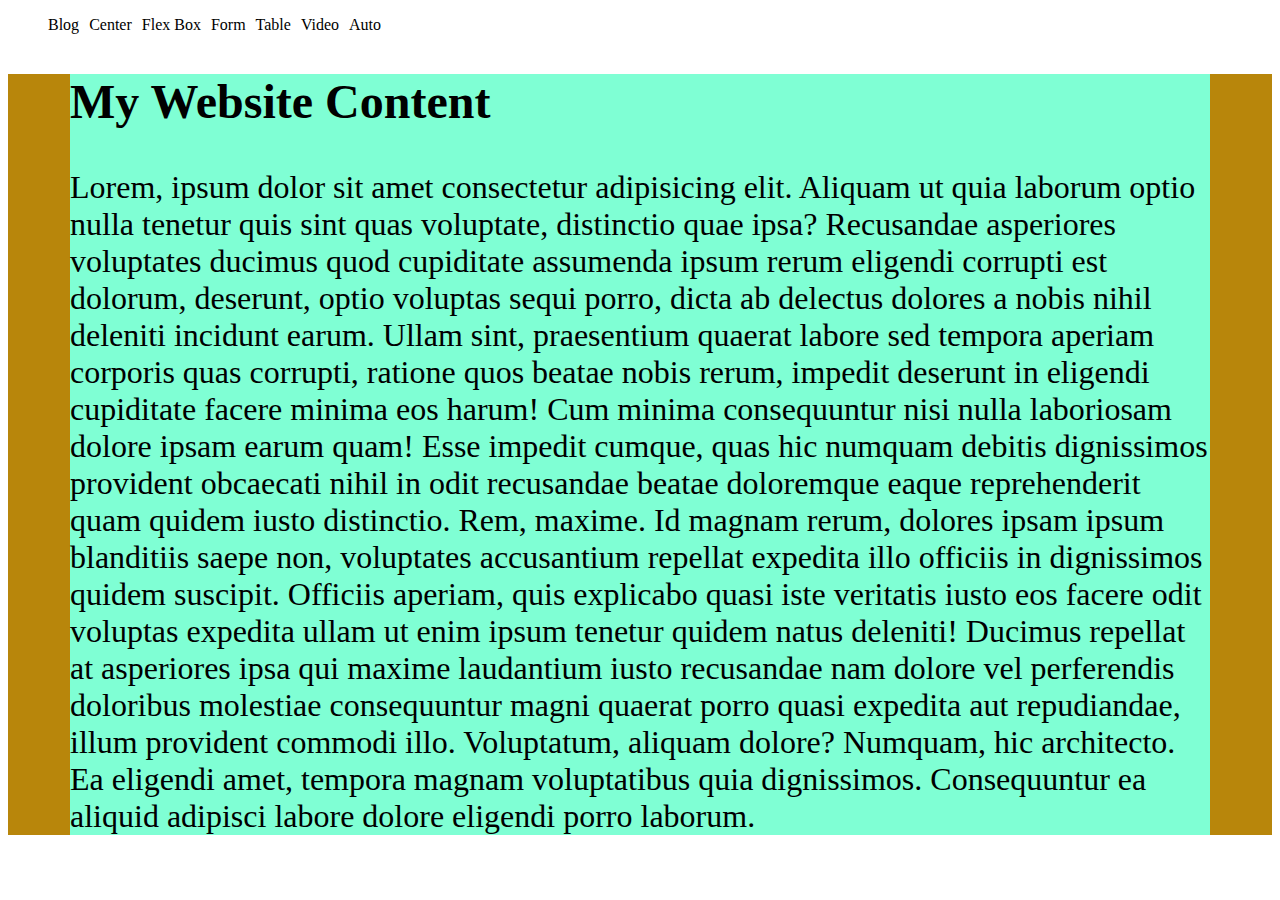
<file: index.html>
<!DOCTYPE html>
<html lang="en">
<head>
    <meta charset="UTF-8">
    <meta name="viewport" content="width=device-width, initial-scale=1.0">
    <title>Auto</title>
    <link rel="stylesheet" href="styles/nav.css">
    <style>
        .container{
            background-color: darkgoldenrod;
        }
        .content{
            background-color: aquamarine;
            font-size: 2em;
            max-width: 1140px;
            margin: 0px auto;
        }
    </style>
</head>
<body>
    

<header>
    <nav>
        <ul>
            <li><a href="blogs.html">Blog</a></li>
            <li><a href="center.html">Center</a></li> 
            <li><a href="flexbox.html">Flex Box</a></li>    
            <li><a href="form.html">Form</a></li>
            <li><a href="table.html">Table</a></li>
            <li><a href="video.html">Video</a></li>   
            <li><a href="index.html">Auto</a></li>   
        </ul>
    </nav>
</header>
<main>
    
<div class="container">
    <div class="content">
        <h2>My Website Content</h2>
        <p>Lorem, ipsum dolor sit amet consectetur adipisicing elit. Aliquam ut quia laborum optio nulla tenetur quis sint quas voluptate, distinctio quae ipsa? Recusandae asperiores voluptates ducimus quod cupiditate assumenda ipsum rerum eligendi corrupti est dolorum, deserunt, optio voluptas sequi porro, dicta ab delectus dolores a nobis nihil deleniti incidunt earum. Ullam sint, praesentium quaerat labore sed tempora aperiam corporis quas corrupti, ratione quos beatae nobis rerum, impedit deserunt in eligendi cupiditate facere minima eos harum! Cum minima consequuntur nisi nulla laboriosam dolore ipsam earum quam! Esse impedit cumque, quas hic numquam debitis dignissimos provident obcaecati nihil in odit recusandae beatae doloremque eaque reprehenderit quam quidem iusto distinctio. Rem, maxime. Id magnam rerum, dolores ipsam ipsum blanditiis saepe non, voluptates accusantium repellat expedita illo officiis in dignissimos quidem suscipit. Officiis aperiam, quis explicabo quasi iste veritatis iusto eos facere odit voluptas expedita ullam ut enim ipsum tenetur quidem natus deleniti! Ducimus repellat at asperiores ipsa qui maxime laudantium iusto recusandae nam dolore vel perferendis doloribus molestiae consequuntur magni quaerat porro quasi expedita aut repudiandae, illum provident commodi illo. Voluptatum, aliquam dolore? Numquam, hic architecto. Ea eligendi amet, tempora magnam voluptatibus quia dignissimos. Consequuntur ea aliquid adipisci labore dolore eligendi porro laborum.</p>
    </div>
</div>
</main>









</body>
</html>
</file>
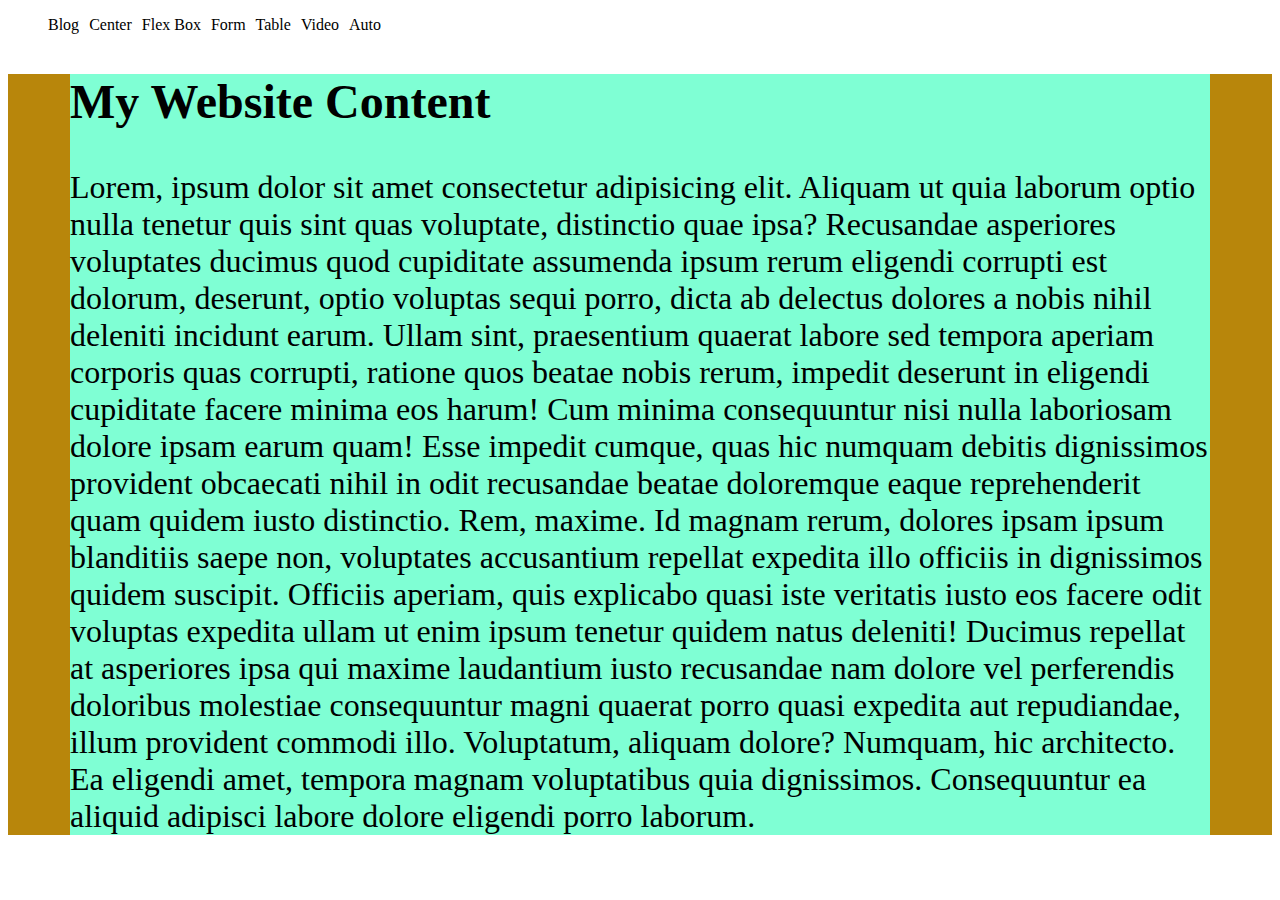
<file: auto.html>
<!DOCTYPE html>
<html lang="en">
<head>
    <meta charset="UTF-8">
    <meta name="viewport" content="width=device-width, initial-scale=1.0">
    <title>Auto</title>
    <link rel="stylesheet" href="styles/nav.css">
    <style>
        .container{
            background-color: darkgoldenrod;
        }
        .content{
            background-color: aquamarine;
            font-size: 2em;
            max-width: 1140px;
            margin: 0px auto;
        }
    </style>
</head>
<body>
    

<header>
    <nav>
        <ul>
            <li><a href="blogs.html">Blog</a></li>
            <li><a href="center.html">Center</a></li> 
            <li><a href="flexbox.html">Flex Box</a></li>    
            <li><a href="form.html">Form</a></li>
            <li><a href="table.html">Table</a></li>
            <li><a href="video.html">Video</a></li>   
            <li><a href="auto.html">Auto</a></li>   
        </ul>
    </nav>
</header>
<main>
    
<div class="container">
    <div class="content">
        <h2>My Website Content</h2>
        <p>Lorem, ipsum dolor sit amet consectetur adipisicing elit. Aliquam ut quia laborum optio nulla tenetur quis sint quas voluptate, distinctio quae ipsa? Recusandae asperiores voluptates ducimus quod cupiditate assumenda ipsum rerum eligendi corrupti est dolorum, deserunt, optio voluptas sequi porro, dicta ab delectus dolores a nobis nihil deleniti incidunt earum. Ullam sint, praesentium quaerat labore sed tempora aperiam corporis quas corrupti, ratione quos beatae nobis rerum, impedit deserunt in eligendi cupiditate facere minima eos harum! Cum minima consequuntur nisi nulla laboriosam dolore ipsam earum quam! Esse impedit cumque, quas hic numquam debitis dignissimos provident obcaecati nihil in odit recusandae beatae doloremque eaque reprehenderit quam quidem iusto distinctio. Rem, maxime. Id magnam rerum, dolores ipsam ipsum blanditiis saepe non, voluptates accusantium repellat expedita illo officiis in dignissimos quidem suscipit. Officiis aperiam, quis explicabo quasi iste veritatis iusto eos facere odit voluptas expedita ullam ut enim ipsum tenetur quidem natus deleniti! Ducimus repellat at asperiores ipsa qui maxime laudantium iusto recusandae nam dolore vel perferendis doloribus molestiae consequuntur magni quaerat porro quasi expedita aut repudiandae, illum provident commodi illo. Voluptatum, aliquam dolore? Numquam, hic architecto. Ea eligendi amet, tempora magnam voluptatibus quia dignissimos. Consequuntur ea aliquid adipisci labore dolore eligendi porro laborum.</p>
    </div>
</div>
</main>









</body>
</html>
</file>
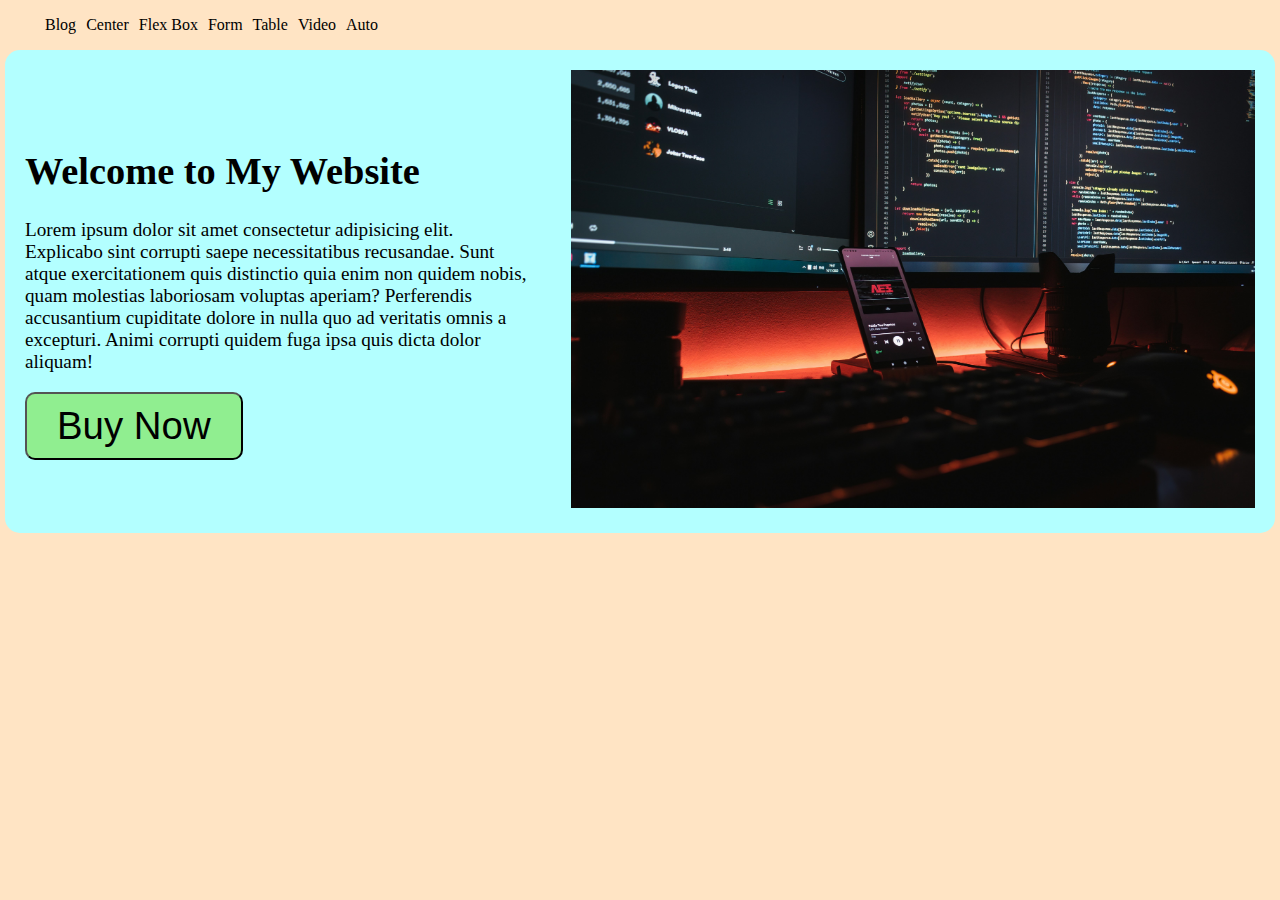
<file: banner.html>
<!DOCTYPE html>
<html lang="en">
<head>
    <meta charset="UTF-8">
    <meta name="viewport" content="width=device-width, initial-scale=1.0">
    <title>banner</title>
    <link rel="stylesheet" href="styles/nav.css">
    <link rel="stylesheet" href="styles/banner.css">
</head>
<body>
    <!-- Navigation Bar -->
    <header>
    <nav>
        <ul>
            <li><a href="blogs.html">Blog</a></li>
            <li><a href="center.html">Center</a></li> 
            <li><a href="flexbox.html">Flex Box</a></li>    
            <li><a href="form.html">Form</a></li>
            <li><a href="table.html">Table</a></li>
            <li><a href="video.html">Video</a></li>   
            <li><a href="auto.html">Auto</a></li>   
        </ul>
    </nav>
</header>

<main>
    <section class="hero-container">
      <div class="box">
          <h1>Welcome to My Website</h1>
        <p>Lorem ipsum dolor sit amet consectetur adipisicing elit. Explicabo sint corrupti saepe necessitatibus recusandae. Sunt atque exercitationem quis distinctio quia enim non quidem nobis, quam molestias laboriosam voluptas aperiam? Perferendis accusantium cupiditate dolore in nulla quo ad veritatis omnis a excepturi. Animi corrupti quidem fuga ipsa quis dicta dolor aliquam!</p>
        <button>Buy Now</button>
      </div>
      <div class="hero-img">
        <img src="img/2.jpg" alt="" >
      </div>

    </section>
</main>













</body>
</html>
</file>
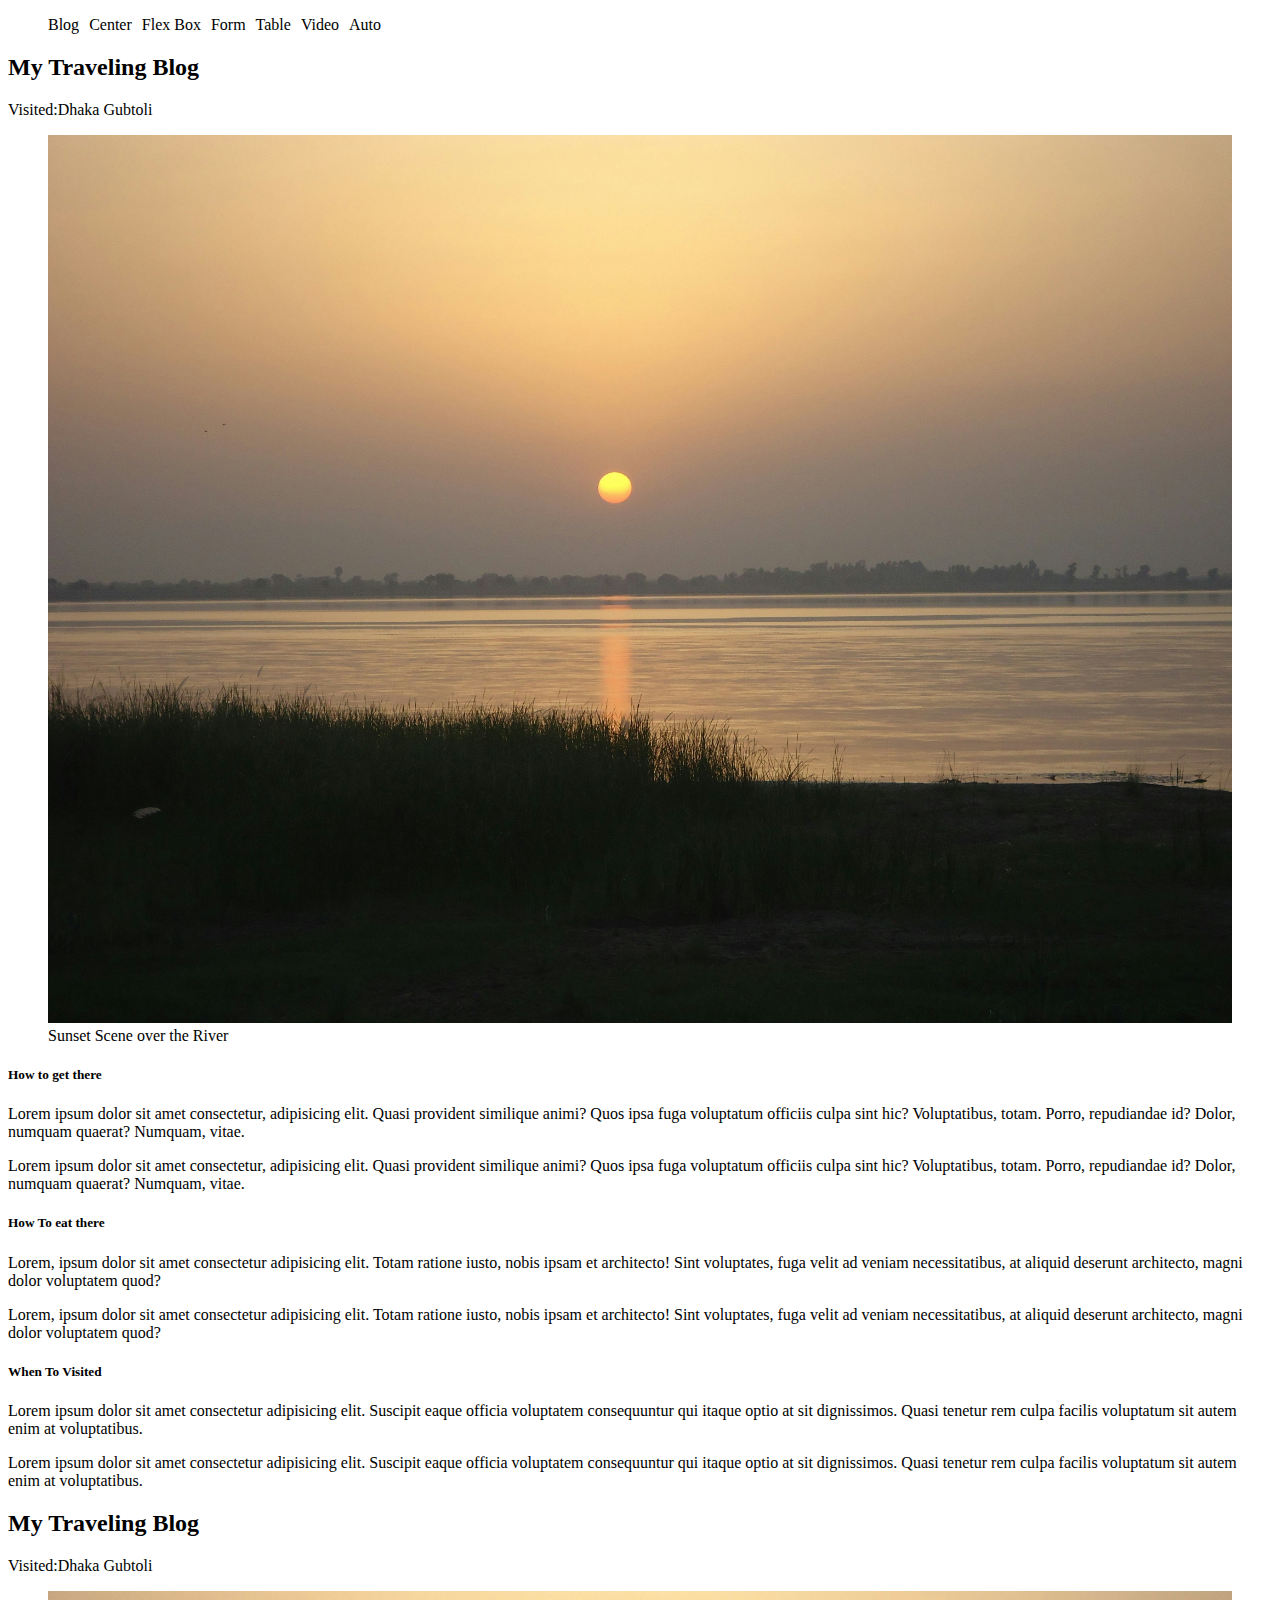
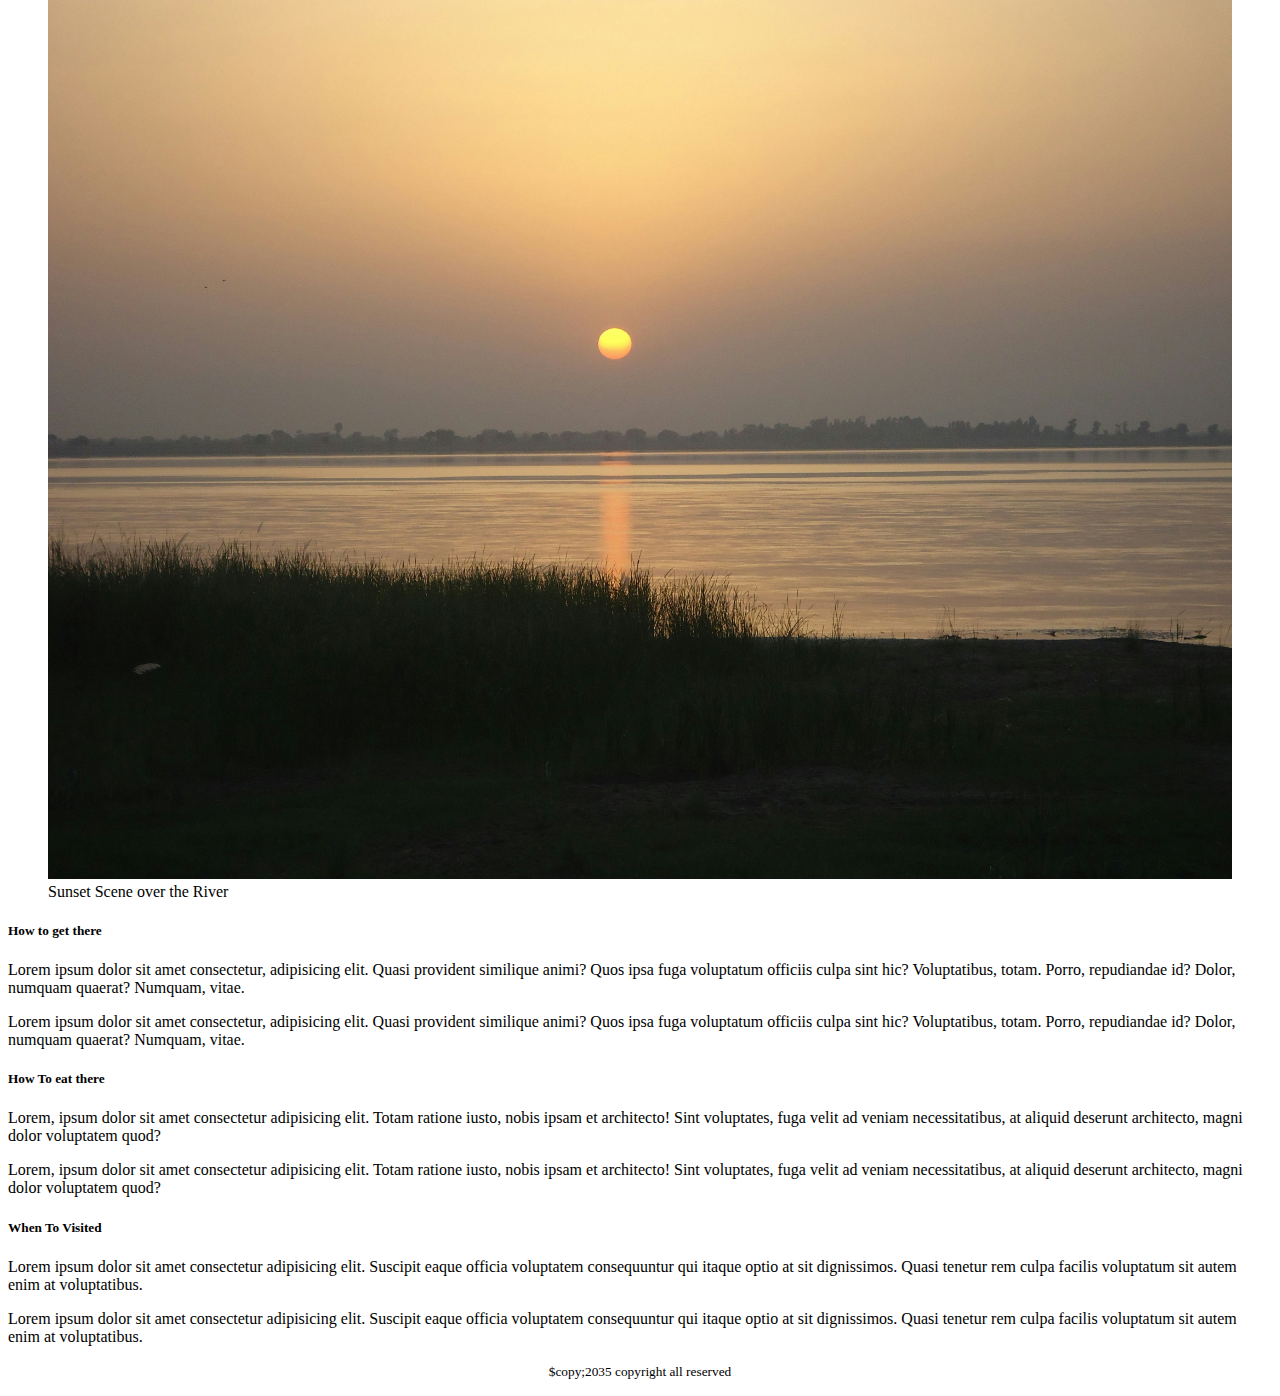
<file: blogs.html>
<!DOCTYPE html>
<html lang="en">
<head>
    <meta charset="UTF-8">
    <meta name="viewport" content="width=device-width, initial-scale=1.0">
    <title>My Blogs</title>
    <link rel="stylesheet" href="styles/blogs.css">
    <link rel="stylesheet" href="styles/nav.css">
</head>
<body>
    <!-- This is a Header Section -->
<header>
    <nav>
        <ul>
            <li><a href="blogs.html">Blog</a></li>
            <li><a href="center.html">Center</a></li> 
            <li><a href="flexbox.html">Flex Box</a></li>    
            <li><a href="form.html">Form</a></li>
            <li><a href="table.html">Table</a></li>
            <li><a href="video.html">Video</a></li>   
            <li><a href="index.html">Auto</a></li>   
        </ul>
    </nav>
</header>

<!-- This Is a Main Section -->
<main>

<article>
    <header>
        <h2>My Traveling Blog</h2>
        <p>Visited:Dhaka Gubtoli</p>
    </header>
    <figure>
        <img src="img/1.jpg" alt=" " width="100%">
        <figcaption>Sunset Scene over the River</figcaption>
    </figure>
    <section>
        <h5>How to get there</h5>
        <p>Lorem ipsum dolor sit amet consectetur, adipisicing elit. Quasi provident similique animi? Quos ipsa fuga voluptatum officiis culpa sint hic? Voluptatibus, totam. Porro, repudiandae id? Dolor, numquam quaerat? Numquam, vitae.</p>
        <p>Lorem ipsum dolor sit amet consectetur, adipisicing elit. Quasi provident similique animi? Quos ipsa fuga voluptatum officiis culpa sint hic? Voluptatibus, totam. Porro, repudiandae id? Dolor, numquam quaerat? Numquam, vitae.</p>
    </section>
    <section>
        <h5>How To eat there</h5>
        <p>Lorem, ipsum dolor sit amet consectetur adipisicing elit. Totam ratione iusto, nobis ipsam et architecto! Sint voluptates, fuga velit ad veniam necessitatibus, at aliquid deserunt architecto, magni dolor voluptatem quod?</p>
        <p>Lorem, ipsum dolor sit amet consectetur adipisicing elit. Totam ratione iusto, nobis ipsam et architecto! Sint voluptates, fuga velit ad veniam necessitatibus, at aliquid deserunt architecto, magni dolor voluptatem quod?</p>
    </section>
    <section>
        <h5>When To Visited</h5>
        <p>Lorem ipsum dolor sit amet consectetur adipisicing elit. Suscipit eaque officia voluptatem consequuntur qui itaque optio at sit dignissimos. Quasi tenetur rem culpa facilis voluptatum sit autem enim at voluptatibus.</p>
        <p>Lorem ipsum dolor sit amet consectetur adipisicing elit. Suscipit eaque officia voluptatem consequuntur qui itaque optio at sit dignissimos. Quasi tenetur rem culpa facilis voluptatum sit autem enim at voluptatibus.</p>
    </section>
</article>
<article>
    <header>
        <h2>My Traveling Blog</h2>
        <p>Visited:Dhaka Gubtoli</p>
    </header>
    <figure>
        <img src="img/1.jpg" alt=" " width="100%">
        <figcaption>Sunset Scene over the River</figcaption>
    </figure>
    <section>
        <h5>How to get there</h5>
        <p>Lorem ipsum dolor sit amet consectetur, adipisicing elit. Quasi provident similique animi? Quos ipsa fuga voluptatum officiis culpa sint hic? Voluptatibus, totam. Porro, repudiandae id? Dolor, numquam quaerat? Numquam, vitae.</p>
        <p>Lorem ipsum dolor sit amet consectetur, adipisicing elit. Quasi provident similique animi? Quos ipsa fuga voluptatum officiis culpa sint hic? Voluptatibus, totam. Porro, repudiandae id? Dolor, numquam quaerat? Numquam, vitae.</p>
    </section>
    <section>
        <h5>How To eat there</h5>
        <p>Lorem, ipsum dolor sit amet consectetur adipisicing elit. Totam ratione iusto, nobis ipsam et architecto! Sint voluptates, fuga velit ad veniam necessitatibus, at aliquid deserunt architecto, magni dolor voluptatem quod?</p>
        <p>Lorem, ipsum dolor sit amet consectetur adipisicing elit. Totam ratione iusto, nobis ipsam et architecto! Sint voluptates, fuga velit ad veniam necessitatibus, at aliquid deserunt architecto, magni dolor voluptatem quod?</p>
    </section>
    <section>
        <h5>When To Visited</h5>
        <p>Lorem ipsum dolor sit amet consectetur adipisicing elit. Suscipit eaque officia voluptatem consequuntur qui itaque optio at sit dignissimos. Quasi tenetur rem culpa facilis voluptatum sit autem enim at voluptatibus.</p>
        <p>Lorem ipsum dolor sit amet consectetur adipisicing elit. Suscipit eaque officia voluptatem consequuntur qui itaque optio at sit dignissimos. Quasi tenetur rem culpa facilis voluptatum sit autem enim at voluptatibus.</p>
    </section>
</article>

</main>

<!-- This Is a main section -->
<footer>

<p><small>$copy;2035 copyright all reserved</small></p>




</footer>












</body>
</html>
</file>
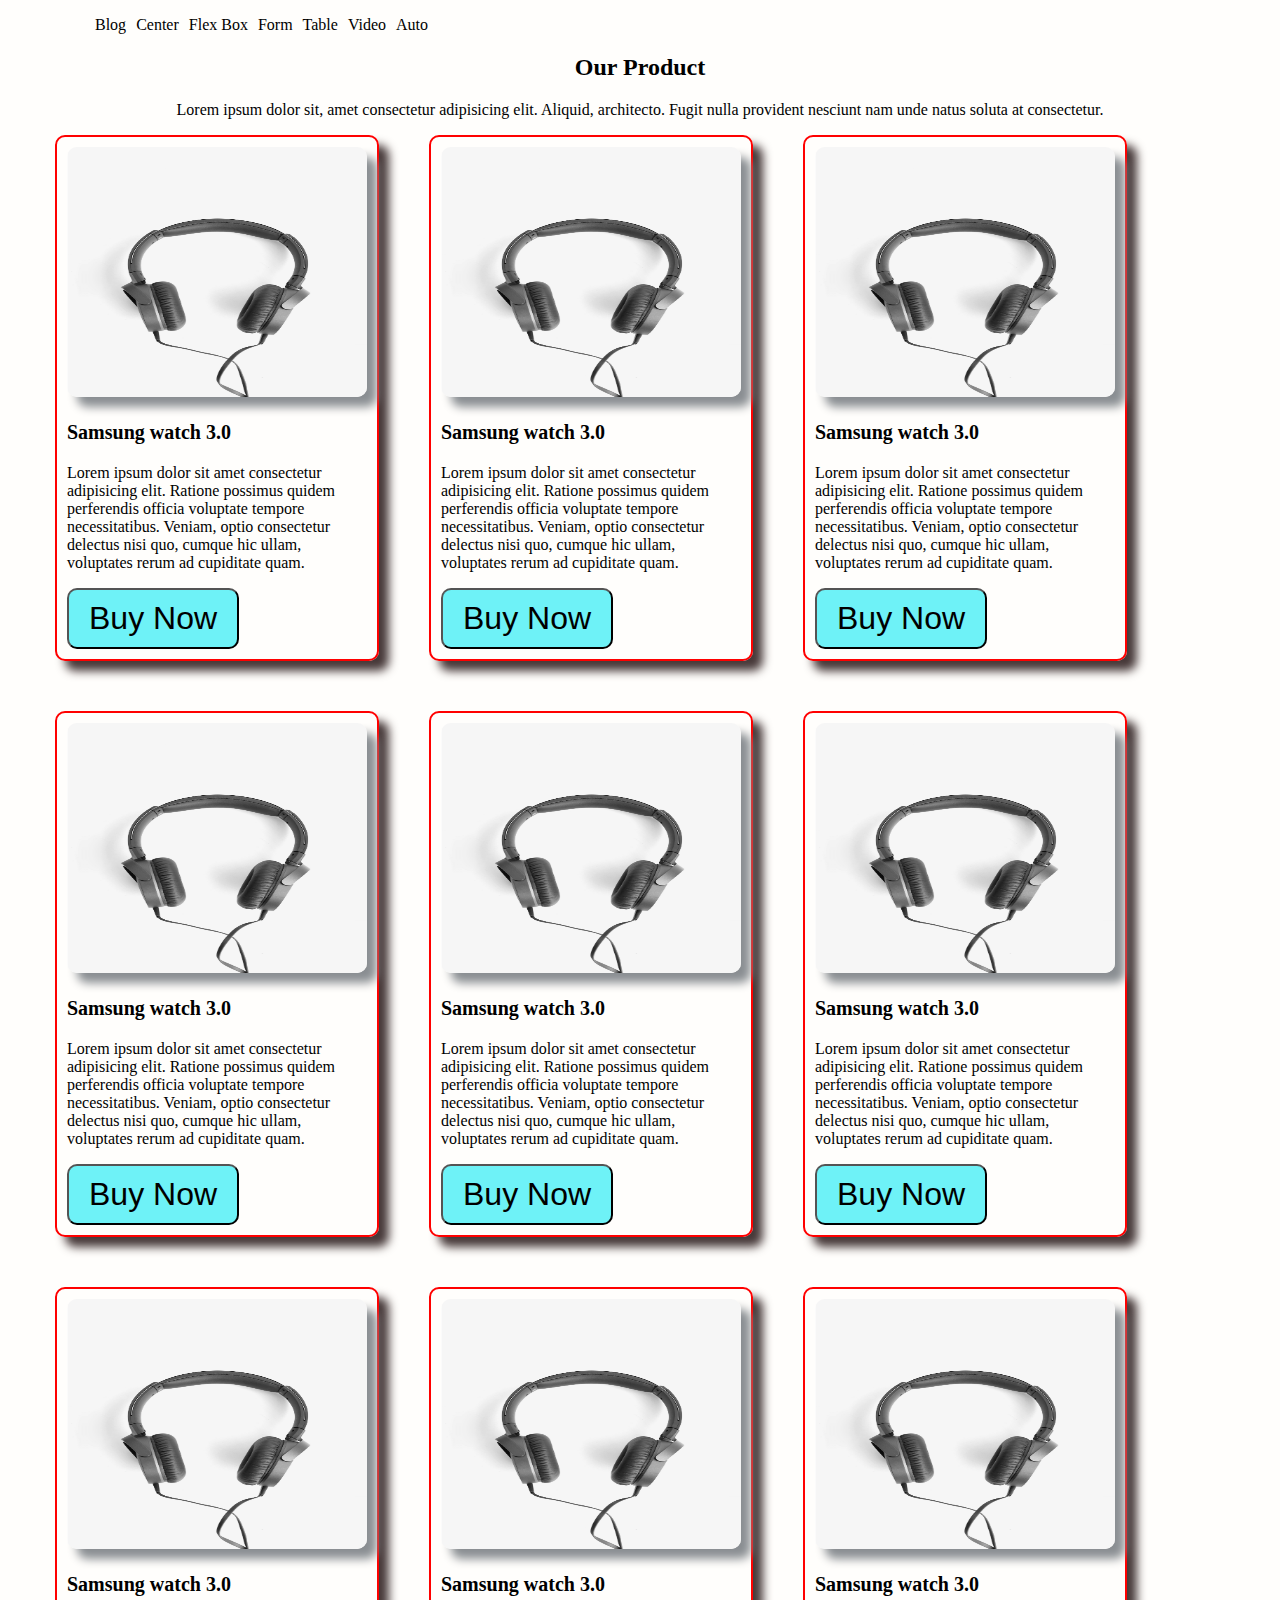
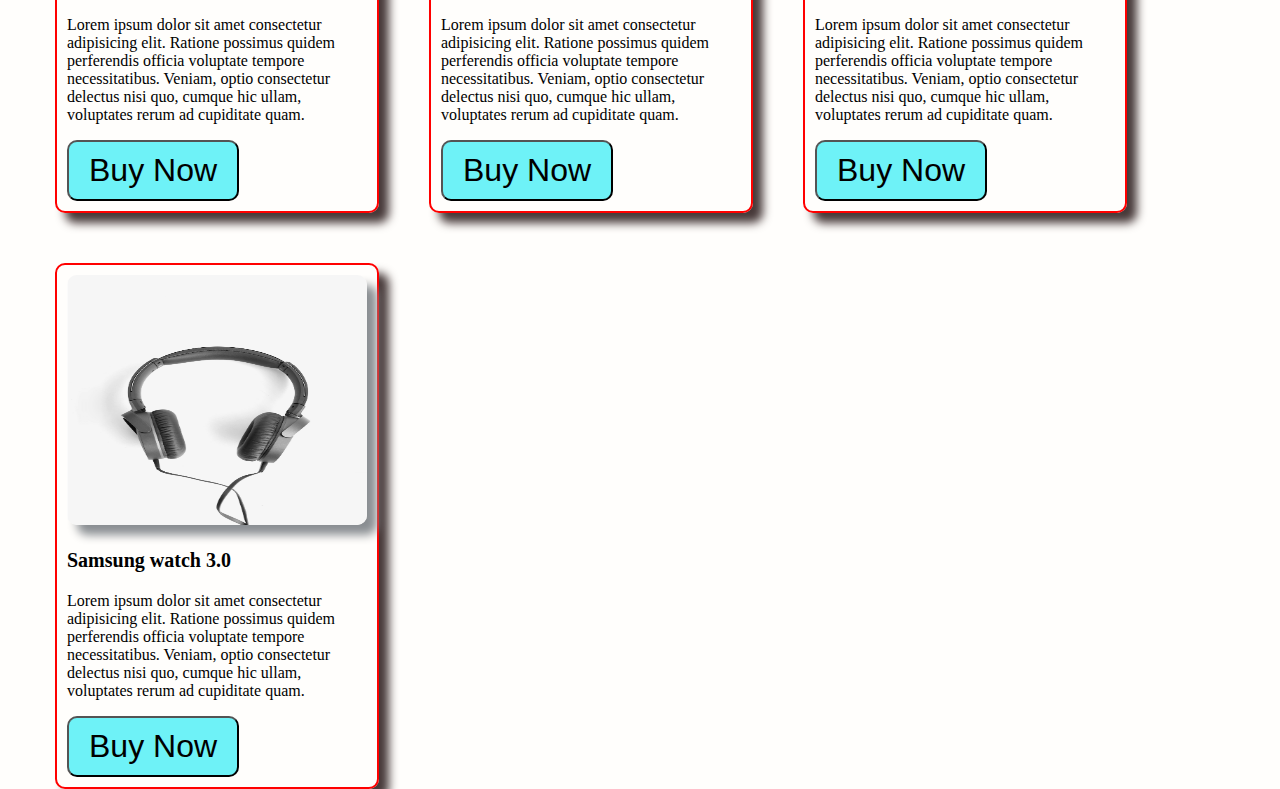
<file: card.html>
<!DOCTYPE html>
<html lang="en">
<head>
    <meta charset="UTF-8">
    <meta name="viewport" content="width=device-width, initial-scale=1.0">
    <title>Document</title>
    <link rel="stylesheet" href="styles/card.css">
    <link rel="stylesheet" href="styles/nav.css">
</head>
<body>
    <header>
    <nav>
        <ul>
            <li><a href="blogs.html">Blog</a></li>
            <li><a href="center.html">Center</a></li> 
            <li><a href="flexbox.html">Flex Box</a></li>    
            <li><a href="form.html">Form</a></li>
            <li><a href="table.html">Table</a></li>
            <li><a href="video.html">Video</a></li>   
            <li><a href="index.html">Auto</a></li>   
        </ul>
    </nav>
</header>
    
<main>
    <section class="card-section">
        <h2>Our Product</h2>
        <p>Lorem ipsum dolor sit, amet consectetur adipisicing elit. Aliquid, architecto. Fugit nulla provident nesciunt nam unde natus soluta at consectetur. </p>
        <div class="card-container">
            <div class="card">
                <img src="img/headphone.jpg" alt="">
                <h3>Samsung watch 3.0</h3>
                <p>Lorem ipsum dolor sit amet consectetur adipisicing elit. Ratione possimus quidem perferendis officia voluptate tempore necessitatibus. Veniam, optio consectetur delectus nisi quo, cumque hic ullam, voluptates rerum ad cupiditate quam.</p>
                <button>Buy Now</button>
            </div>
            <div class="card">
                <img src="img/headphone.jpg" alt="">
                <h3>Samsung watch 3.0</h3>
                <p>Lorem ipsum dolor sit amet consectetur adipisicing elit. Ratione possimus quidem perferendis officia voluptate tempore necessitatibus. Veniam, optio consectetur delectus nisi quo, cumque hic ullam, voluptates rerum ad cupiditate quam.</p>
                <button>Buy Now</button>
            </div>
            <div class="card">
                <img src="img/headphone.jpg" alt="">
                <h3>Samsung watch 3.0</h3>
                <p>Lorem ipsum dolor sit amet consectetur adipisicing elit. Ratione possimus quidem perferendis officia voluptate tempore necessitatibus. Veniam, optio consectetur delectus nisi quo, cumque hic ullam, voluptates rerum ad cupiditate quam.</p>
                <button>Buy Now</button>
            </div>
            <div class="card">
                <img src="img/headphone.jpg" alt="">
                <h3>Samsung watch 3.0</h3>
                <p>Lorem ipsum dolor sit amet consectetur adipisicing elit. Ratione possimus quidem perferendis officia voluptate tempore necessitatibus. Veniam, optio consectetur delectus nisi quo, cumque hic ullam, voluptates rerum ad cupiditate quam.</p>
                <button>Buy Now</button>
            </div>
            <div class="card">
                <img src="img/headphone.jpg" alt="">
                <h3>Samsung watch 3.0</h3>
                <p>Lorem ipsum dolor sit amet consectetur adipisicing elit. Ratione possimus quidem perferendis officia voluptate tempore necessitatibus. Veniam, optio consectetur delectus nisi quo, cumque hic ullam, voluptates rerum ad cupiditate quam.</p>
                <button>Buy Now</button>
            </div>
            <div class="card">
                <img src="img/headphone.jpg" alt="">
                <h3>Samsung watch 3.0</h3>
                <p>Lorem ipsum dolor sit amet consectetur adipisicing elit. Ratione possimus quidem perferendis officia voluptate tempore necessitatibus. Veniam, optio consectetur delectus nisi quo, cumque hic ullam, voluptates rerum ad cupiditate quam.</p>
                <button>Buy Now</button>
            </div>
            <div class="card">
                <img src="img/headphone.jpg" alt="">
                <h3>Samsung watch 3.0</h3>
                <p>Lorem ipsum dolor sit amet consectetur adipisicing elit. Ratione possimus quidem perferendis officia voluptate tempore necessitatibus. Veniam, optio consectetur delectus nisi quo, cumque hic ullam, voluptates rerum ad cupiditate quam.</p>
                <button>Buy Now</button>
            </div>
            <div class="card">
                <img src="img/headphone.jpg" alt="">
                <h3>Samsung watch 3.0</h3>
                <p>Lorem ipsum dolor sit amet consectetur adipisicing elit. Ratione possimus quidem perferendis officia voluptate tempore necessitatibus. Veniam, optio consectetur delectus nisi quo, cumque hic ullam, voluptates rerum ad cupiditate quam.</p>
                <button>Buy Now</button>
            </div>
            <div class="card">
                <img src="img/headphone.jpg" alt="">
                <h3>Samsung watch 3.0</h3>
                <p>Lorem ipsum dolor sit amet consectetur adipisicing elit. Ratione possimus quidem perferendis officia voluptate tempore necessitatibus. Veniam, optio consectetur delectus nisi quo, cumque hic ullam, voluptates rerum ad cupiditate quam.</p>
                <button>Buy Now</button>
            </div>
            <div class="card">
                <img src="img/headphone.jpg" alt="">
                <h3>Samsung watch 3.0</h3>
                <p>Lorem ipsum dolor sit amet consectetur adipisicing elit. Ratione possimus quidem perferendis officia voluptate tempore necessitatibus. Veniam, optio consectetur delectus nisi quo, cumque hic ullam, voluptates rerum ad cupiditate quam.</p>
                <button>Buy Now</button>
            </div>
        </div>
    </section>
</main>



    
</body>
</html>
</file>
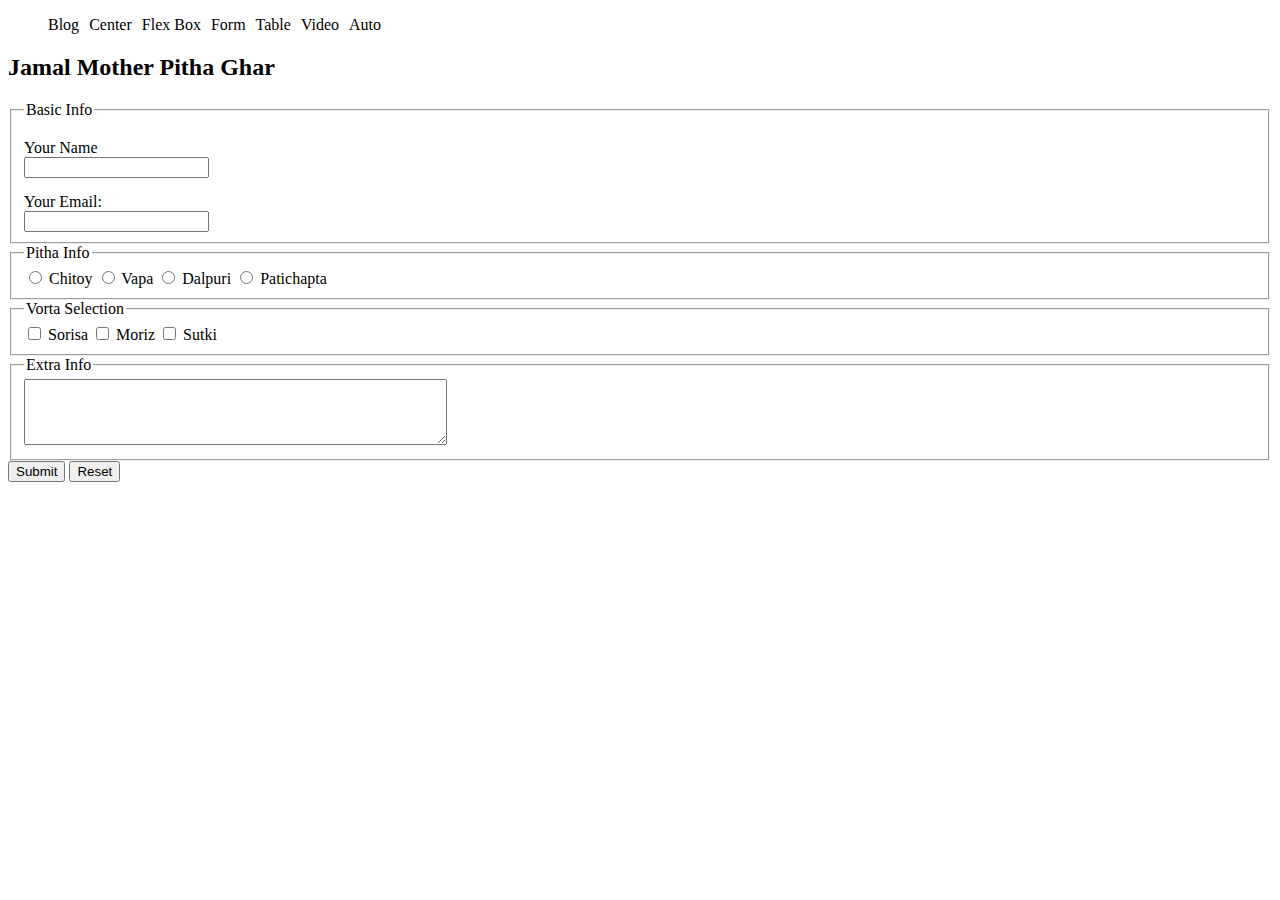
<file: form.html>
<!DOCTYPE html>
<html lang="en">
<head>
    <meta charset="UTF-8">
    <meta name="viewport" content="width=device-width, initial-scale=1.0">
    <title>Pitha Ghor</title>
    <style>
        form .basic-info label{
            display: block;
            margin-top:15px;
        }
    </style>
    <link rel="stylesheet" href="styles/nav.css">


</head>
<body>
    
<header>
    <nav>
        <ul>
            <li><a href="blogs.html">Blog</a></li>
            <li><a href="center.html">Center</a></li> 
            <li><a href="flexbox.html">Flex Box</a></li>    
            <li><a href="form.html">Form</a></li>
            <li><a href="table.html">Table</a></li>
            <li><a href="video.html">Video</a></li>   
            <li><a href="index.html">Auto</a></li>   
        </ul>
    </nav>
</header>

<main>
<section>
    <h2>Jamal Mother Pitha Ghar</h2>
    <form action="#">
     <fieldset class="basic-info">
        <legend>Basic Info</legend>
           
        <label for="name">Your Name</label>
        <input type="text" id="name">

        <label for="email">Your Email:</label>
        <input type="email" name="" id="email">
     </fieldset>

        <fieldset>
            <legend>Pitha Info</legend>


            <input type="radio" name="pitha" id="chitoy">
            <label for="chitoy">Chitoy</label>

            <input type="radio" name="pitha" id="Vapa">
            <label for="Vapa">Vapa</label>

            <input type="radio" name="pitha" id="Dalpuri">
            <label for="Dalpuri">Dalpuri</label>

            <input type="radio" name="pitha" id="Patichapta">
            <label for="Patichapta">Patichapta</label>
            
        </fieldset>
        <fieldset>
            <legend>Vorta Selection</legend>

            <input type="checkbox" name="" id="sorisa">
            <label for="sorisa">Sorisa</label>

            <input type="checkbox" name="" id="moriz">
            <label for="moriz">Moriz</label>

            <input type="checkbox" name="" id="sutki">
            <label for="sutki">Sutki</label>

        </fieldset>

        <fieldset>
            <legend>Extra Info</legend>
            <textarea name="" id="" cols="50" rows="4"></textarea>





        </fieldset>
        <input type="submit" value="Submit">
        <input type="reset" value="Reset">

    </form>
</section>
</main>


<footer>

</footer>





</body>
</html>
</file>
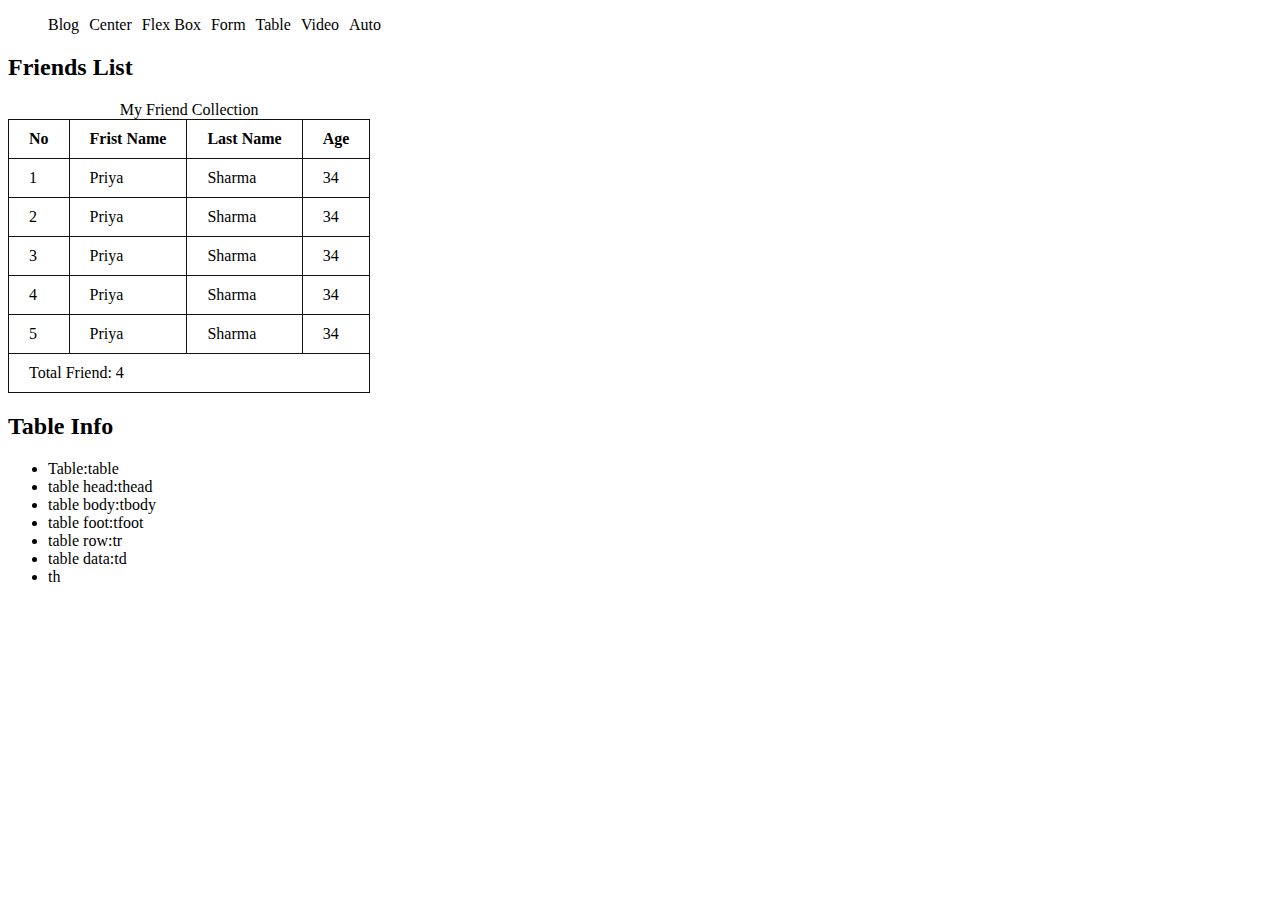
<file: table.html>
<!DOCTYPE html>
<html lang="en">
<head>
    <meta charset="UTF-8">
    <meta name="viewport" content="width=device-width, initial-scale=1.0">
    <title>Table</title>
    <style>
        table{
            border-collapse:collapse ;
        }
        td,th{
            border: 1px solid rgb(17, 17, 17);
            padding:10px 20px;
        }
    
    </style>
    <link rel="stylesheet" href="styles/nav.css">
</head>
<body>
    <header>
    <nav>
        <ul>
            <li><a href="blogs.html">Blog</a></li>
            <li><a href="center.html">Center</a></li> 
            <li><a href="flexbox.html">Flex Box</a></li>    
            <li><a href="form.html">Form</a></li>
            <li><a href="table.html">Table</a></li>
            <li><a href="video.html">Video</a></li>   
            <li><a href="index.html">Auto</a></li>   
        </ul>
    </nav>
</header>
    <main>
        <h2>Friends List</h2>
        <table>
            <caption>My Friend Collection</caption>
            <thead>
                <tr>
                    <th>No</th>
                    <th>Frist Name</th>
                    <th>Last Name</th>
                    <th>Age</th>
                </tr>
            </thead>
            <tbody>
                <tr>
                    <td>1</td>
                    <td>Priya</td>
                    <td>Sharma</td>
                    <td>34</td>
                </tr>
                <tr>
                    <td>2</td>
                    <td>Priya</td>
                    <td>Sharma</td>
                    <td>34</td>
                </tr>
                <tr>
                    <td>3</td>
                    <td>Priya</td>
                    <td>Sharma</td>
                    <td>34</td>
                </tr>
                <tr>
                    <td>4</td>
                    <td>Priya</td>
                    <td>Sharma</td>
                    <td>34</td>
                </tr>
                <tr>
                    <td>5</td>
                    <td>Priya</td>
                    <td>Sharma</td>
                    <td>34</td>
                </tr>
            </tbody>
            <tfoot>
                <td colspan="4">Total Friend: 4</td>
            </tfoot>
        </table>
    </main>
<section>
    <h2>Table Info</h2>
    <ul>
        <li>Table:table</li>
        <li>table head:thead</li>
        <li>table body:tbody</li>
        <li>table foot:tfoot</li>
        <li>table row:tr</li>
        <li>table data:td</li>
        <li>th</li>
    </ul>
</section>





</body>
</html>
</file>
<file: styles/nav.css>
nav {}
nav ul{
    display: flex;
}
nav ul li{
    list-style: none;
    
    margin-right: 10px;
}
nav ul li a{
    text-decoration: none;
    color: black;
}
nav li:hover{
    background-color: lightgray;
}
</file>
<file: styles/banner.css>
body{
    max-width: 1270px;
    background-color: bisque;
    margin: 0 auto;
}

.hero-container{
display: flex;
gap: 40px;
align-items: center;
background-color: rgb(179, 255, 255);
padding: 20px;
font-size: 1.2em;
border-radius: 15px;
}
.hero-container button{
    background-color: lightgreen;
    padding: 10px 30px;
    font-size: 2em;
    border-radius: 10px;
    cursor: pointer;
}
.hero-container button:hover{
    background-color: chocolate;
}
.hero-container img{
    width: 100%;
}
</file>
<file: styles/blogs.css>
nav li{
    list-style: none;
    display: inline;
    margin-right: 20px;
}
nav li:hover{
    background-color: aqua;
}
nav li a{
    text-decoration:none ;
}
footer{
    text-align: center;
}
</file>
<file: styles/card.css>
body{
    max-width: 1170px;
    background-color: rgb(255, 254, 252);
    margin: 0 auto;
}
.card{
    width: 300px;
    border: 2px solid red;
    border-radius: 10px;
    padding: 10px;
    box-shadow: 10px 10px 10px rgb(71, 57, 57);
    text-align: left;


}
.card-section{
    text-align: center;

}
.card-container{
    display: flex;
    gap: 50px;
    flex-wrap: wrap;
}
.card:hover{
    background-color: aquamarine;
}
.card h3{
    font-size:1.25em ;
    font-weight: 700;
}
.card img{
    width: 100%;
    height: 250px;
    border-radius: 10px;
    box-shadow: 10px 10px 10px rgb(138, 142, 146);
}
.card button{
     background-color: rgb(110, 242, 247);
    padding: 10px 20px;
    font-size: 2em;
    border-radius: 10px;
    cursor: pointer;
}
</file>
